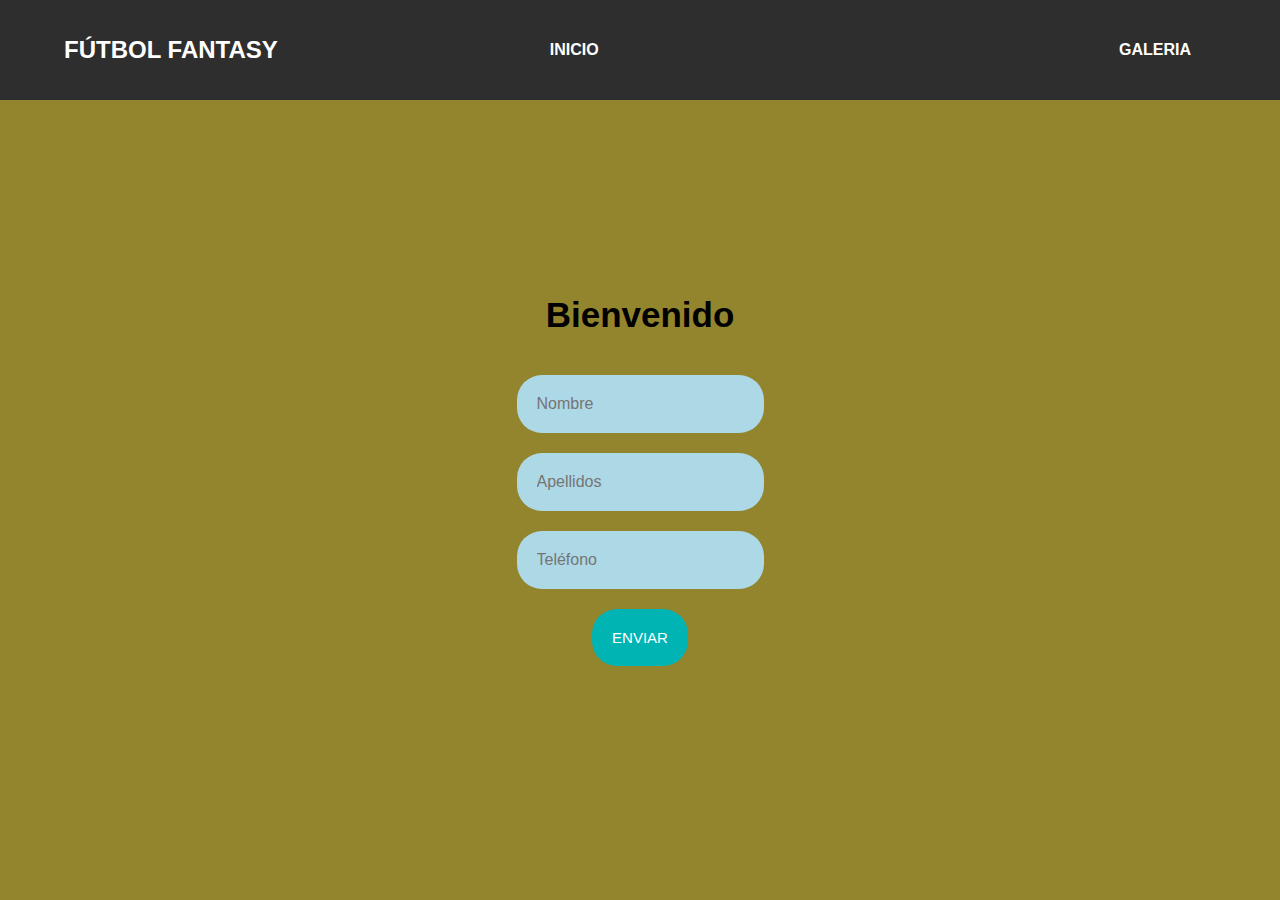
<file: formulario.html>
<!DOCTYPE html>
<html lang="en">
<head>
    <meta charset="UTF-8">
    <meta name="viewport" content="width=device-width, initial-scale=1.0">
    <title>Formulario</title>
    <link rel="stylesheet" href="estilo_formulario.css">
</head>
<body>
    
    <header>
        <nav>
            <input type="checkbox" id="toggle">
            <label for="toggle" class="icon-bara">
                <div class="line"></div>
                <div class="line"></div>
                <div class="line"></div>
            </label>

            <div class="logo">Fútbol Fantasy</div>
            <ul class="list">
                <li><a href="index.html">Inicio</a></li>
                <li><a href="slider.html">Galeria</a></li>
            </ul>
        </nav>
    </header>


    <div class="bloque-formulario">

        <form>
            <h2>Bienvenido</h2>
            <label for="nombre"></label>
            <input type="text" id="nombre" placeholder="Nombre">
    
            <label for="apellidos"></label>
            <input type="text" id="apellidos" placeholder="Apellidos">
    
            <label for="telefono"></label>
            <input type="text" id="telefono" placeholder="Teléfono">
    
            <input class="btn" type="submit" value="Enviar">
        </form>

    </div>

    

</body>
</html>
</file>
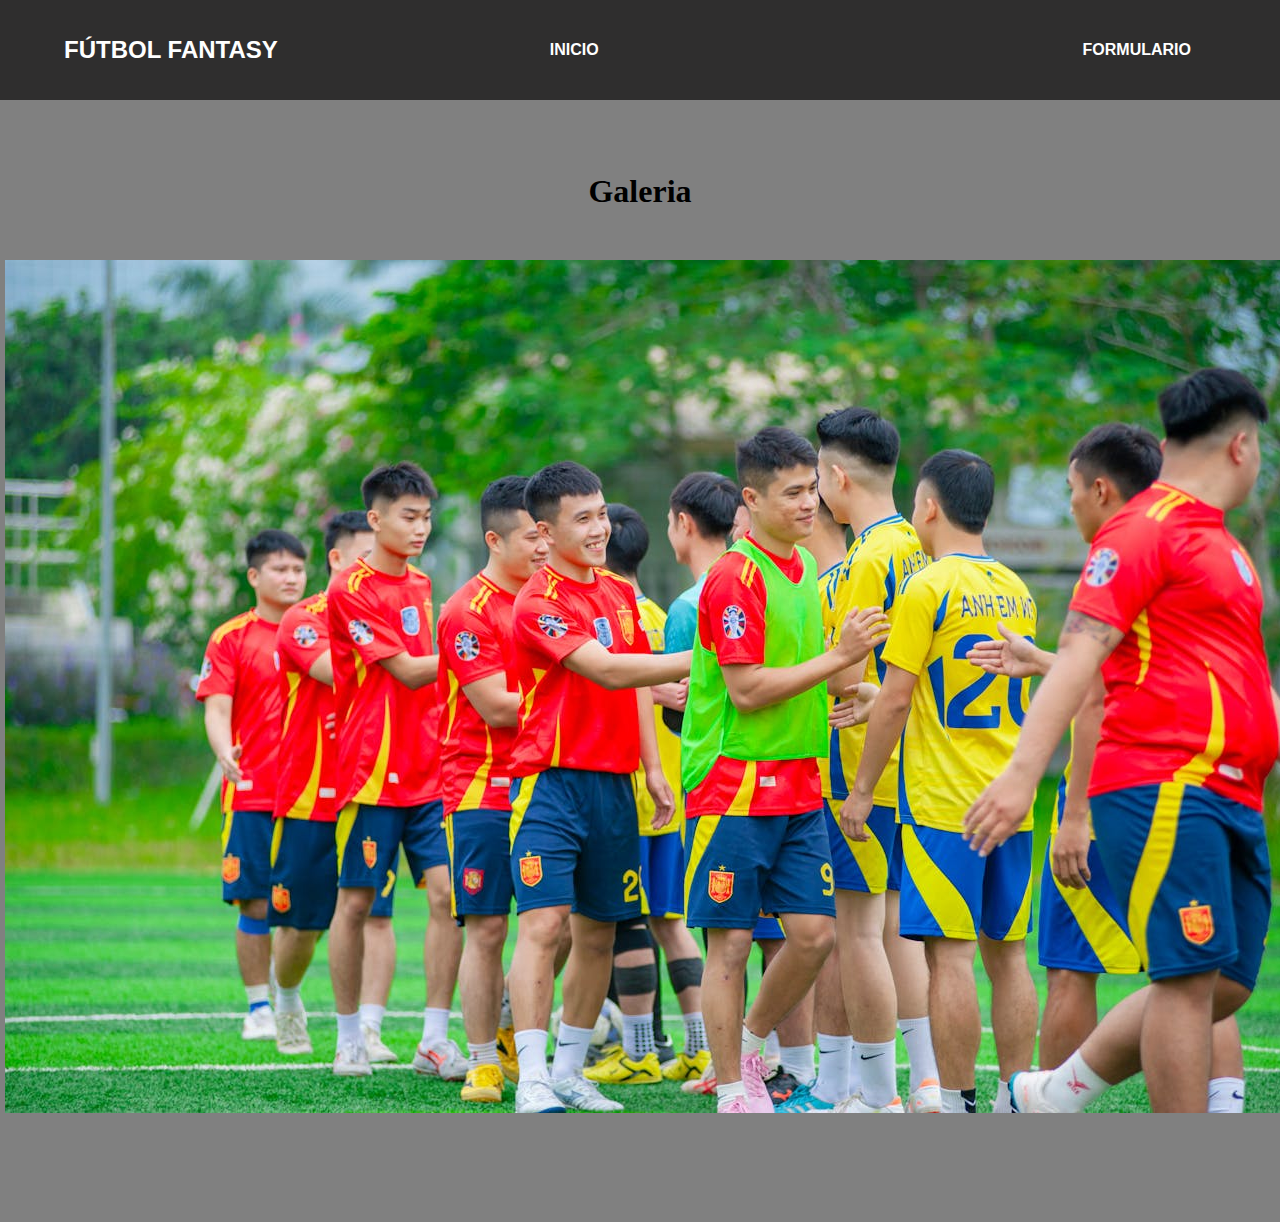
<file: slider.html>
HTML

<!DOCTYPE html>
<html lang="en">
<head>
    <meta charset="UTF-8">
    <meta name="viewport" content="width=device-width, initial-scale=1.0">
    <title>Galeria</title>
    <link rel="stylesheet" href="slider.css">
</head>
<body>
    
    <header>
        <nav>
            <input type="checkbox" id="toggle">
            <label for="toggle" class="icon-bara">
                <div class="line"></div>
                <div class="line"></div>
                <div class="line"></div>
            </label>

            <div class="logo">Fútbol Fantasy</div>
            <ul class="list">
                <li><a href="index.html">Inicio</a></li>
                <li><a href="formulario.html">Formulario</a></li>
            </ul>
        </nav>
    </header>


    
    <div class="slider">

        <h2>Galeria</h2>

        <div class="slider-frame">

            <ul>
                <li><img src="imagenes/slider1.jpg" alt=""></li>
                <li><img src="imagenes/slider2.jpg" alt=""></li>
                <li><img src="imagenes/slider3.jpg" alt=""></li>
                <li><img src="imagenes/slider4.jpg" alt=""></li>
            </ul>

        </div>

    </div>


</body>
</html>
</file>
<file: estilo_formulario.css>
* {
    margin: 0;
    padding: 0;
    box-sizing: border-box;
    text-decoration: none;
    list-style: none;
}

body {
    font-family: Arial, Helvetica, sans-serif;
    background-color: rgb(147, 133, 46);
}

nav {
    position: fixed;
    z-index: 1000;
    left: 0;
    right: 0;
    top: 0;
    height: 100px;
    padding: 0 5%;
    background-color: rgb(47, 46, 46);
}

nav .logo {
    float: left;
    width: 40%;
    height: 100%;
    display: flex;
    align-items: center;
    font-size: 24px;
    font-weight: bold;
    color: white;
    text-transform: uppercase;
}

nav .list {
    float: right;
    width: 60%;
    height: 100%;
    display: flex;
    justify-content: space-between;
    align-items: center;
}

nav .list a {
    display: block;
    text-transform: uppercase;
    padding: 15px 25px;
    font-size: 16px;
    font-weight: bold;
    color: white;
    border-radius: 25px;
}

nav .list a:hover {
    background-color: black;
}

#toggle {
    position: absolute;
    top: -100px;
}

nav .icon-bara {
    display: none;
    position: absolute;
    right: 5%;
    top: 50%;
    transform: translateY(-50%);
    cursor: pointer;
}

nav .icon-bara .line {
    width: 30px;
    height: 5px;
    background-color: white;
    margin: 5px;
    border-radius: 3px;
    transition: all 0.3s ease-in-out;
}

@media (max-width: 768px) {
    nav .logo {
        float: none;
        width: auto;
        justify-content: center;
    }

    nav .list {
        float: none;
        position: fixed;
        z-index: 9;
        left: 0;
        right: 0;
        top: 100px;
        width: auto;
        height: 0;
        flex-direction: column;
        justify-content: space-evenly;
        background-color: black;
        overflow: hidden;
        transition: max-height 0.5s ease-in-out;
        max-height: 0;
    }

    nav .list a {
        font-size: 20px;
    }

    #toggle:checked ~ .list {
        max-height: 300px;
    }

    nav .icon-bara {
        display: block;
    }
}



form {
    display: flex;
    flex-direction: column;
    width: 400px;
    align-items: center;
    text-align: center;
    padding: 45px;
    margin: 100px 50px;
    margin-top: 80px;
}


.bloque-formulario {
    display: flex;
    justify-content: center;
    align-items: center;
    height: 100vh; /* Ocupa toda la altura de la pantalla */
    padding-top: 100px; /* Ajuste para evitar que el formulario quede debajo del nav fijo */
}

form h2 {
    font-size: 35px;
    margin-bottom: 40px;
}

input {
    background-color: lightblue;
    padding: 20px;
    margin-bottom: 20px;
    border: 0;
    border-radius: 25px;
    font-size: 16px;
}

.btn {
    background-color: rgb(0, 180, 180);
    color: white;
    text-transform: uppercase;
    font-size: 15px;
    cursor: pointer;
    transition: background-color 0.3s ease-in-out;
}

.btn:hover {
    background-color: rgb(0, 150, 150);
}

@media (max-width: 991px) {
    body {
        padding: 30px;
    }

    form {
        width: 340px;
    }
}
</file>
<file: slider.css>
* {
    margin: 0;
    padding: 0;
    box-sizing: border-box;
    text-decoration: none;
    list-style: none;
}

body {
    font-family: Arial, Helvetica, sans-serif;
    background-color: gray;
}

nav {
    position: fixed;
    z-index: 1000;
    left: 0;
    right: 0;
    top: 0;
    height: 100px;
    padding: 0 5%;
    background-color: rgb(47, 46, 46);
}

nav .logo {
    float: left;
    width: 40%;
    height: 100%;
    display: flex;
    align-items: center;
    font-size: 24px;
    font-weight: bold;
    color: white;
    text-transform: uppercase;
}

nav .list {
    float: right;
    width: 60%;
    height: 100%;
    display: flex;
    justify-content: space-between;
    align-items: center;
}

nav .list a {
    display: block;
    text-transform: uppercase;
    padding: 15px 25px;
    font-size: 16px;
    font-weight: bold;
    color: white;
    border-radius: 25px;
}

nav .list a:hover {
    background-color: black;
}

#toggle {
    position: absolute;
    top: -100px;
}

nav .icon-bara {
    display: none;
    position: absolute;
    right: 5%;
    top: 50%;
    transform: translateY(-50%);
    cursor: pointer;
}

nav .icon-bara .line {
    width: 30px;
    height: 5px;
    background-color: white;
    margin: 5px;
    border-radius: 3px;
    transition: all 0.3s ease-in-out;
}

@media (max-width: 768px) {
    nav .logo {
        float: none;
        width: auto;
        justify-content: center;
    }

    nav .list {
        float: none;
        position: fixed;
        z-index: 9;
        left: 0;
        right: 0;
        top: 100px;
        width: auto;
        height: 0;
        flex-direction: column;
        justify-content: space-evenly;
        background-color: black;
        overflow: hidden;
        transition: max-height 0.5s ease-in-out;
        max-height: 0;
    }

    nav .list a {
        font-size: 20px;
    }

    #toggle:checked ~ .list {
        max-height: 300px;
    }

    nav .icon-bara {
        display: block;
    }
}





.slider{
    margin: 100px 0;
    padding: 5px;
    font-family: lato;
}

.slider h2{
    text-align: center;
    margin-top: 50px;
    font-size: 2rem;
}

.slider-frame{
    width: 1280px;
    height: auto;
    margin: 50px auto 0;
    overflow: hidden;

    animation: slide 15s infinite alternate ease-in-out;  /*15s se divide en 4 porque son 4 imagenes*/
}

.slider-frame ul {
    display: flex;
    padding: 0;
    width: 400%; /*400 porque al ser 4 imagenes quiero que cada una sea de 100%*/
}

.slider-frame li {
    list-style: none;
    width: 100%;
}

.slider-frame img {
    width: 100%;
}


@keyframes slide {
    0% {margin-left: 0%;}      /*la primera imagen va del 0 al 20% respecto al tiempo que se puso arriba */
    20%{margin-left: 0%;}
    
    25% {margin-left: -100%;}      /*se dejan 5s de diferencia para que la siguiente imagen no empiece de una vez*/
    45%{margin-left: -100%;}

    50% {margin-left: -200%;}      /*cada imagen*/
    70%{margin-left: -200%;}

    75% {margin-left: -300%;}      
    95%{margin-left: -300%;}
}
</file>
